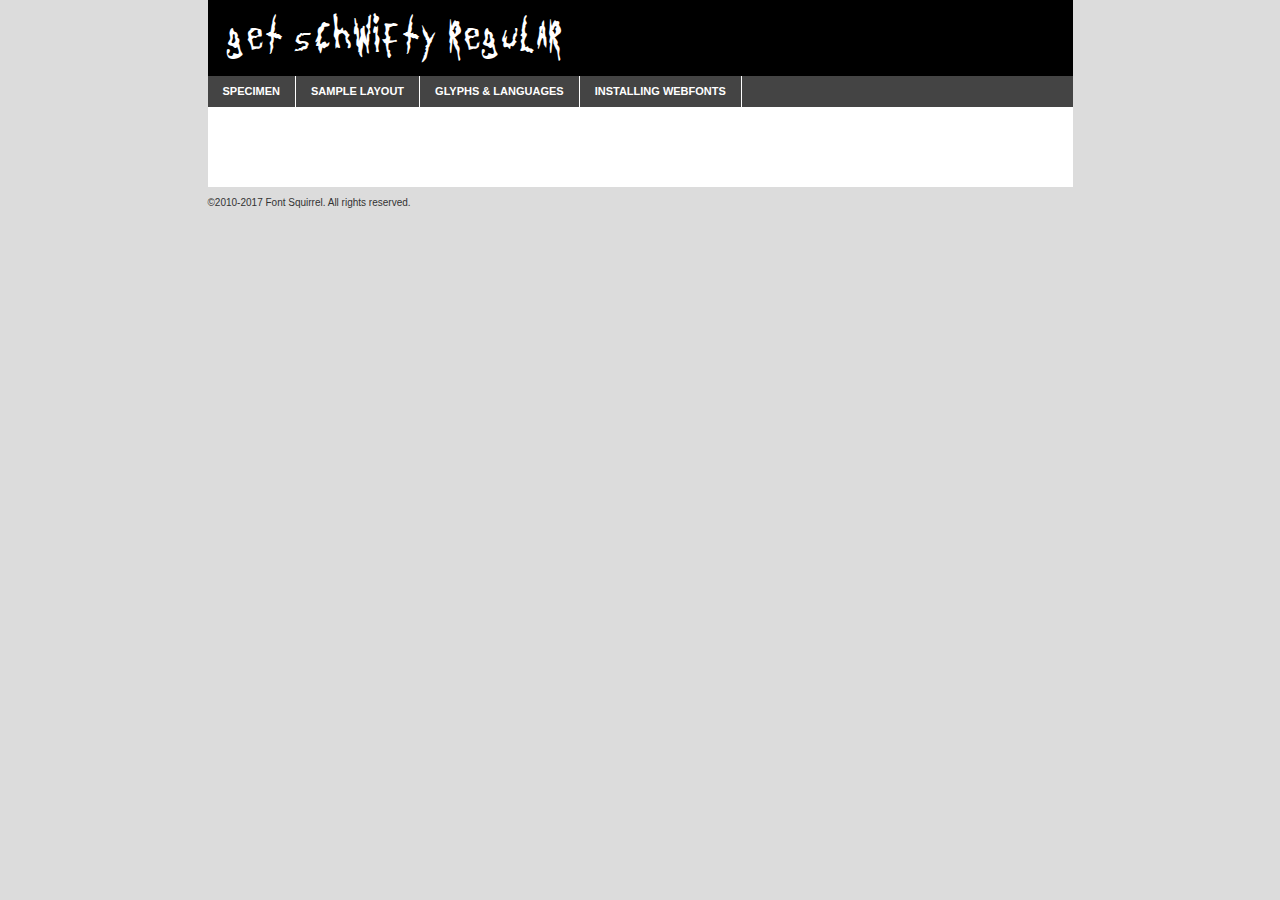
<file: static/fonts/get_schwifty-demo.html>
<!DOCTYPE html PUBLIC "-//W3C//DTD XHTML 1.0 Transitional//EN"
	"http://www.w3.org/TR/xhtml1/DTD/xhtml1-transitional.dtd">

<html xmlns="http://www.w3.org/1999/xhtml" xml:lang="en" lang="en">
<head>
	<meta http-equiv="Content-Type" content="text/html; charset=utf-8" />
	<script src="http://ajax.googleapis.com/ajax/libs/jquery/1.7.2/jquery.min.js" type="text/javascript" charset="utf-8"></script>
	<script type="text/javascript">
	(function($){$.fn.easyTabs=function(option){var param=jQuery.extend({fadeSpeed:"fast",defaultContent:1,activeClass:'active'},option);$(this).each(function(){var thisId="#"+this.id;if(param.defaultContent==''){param.defaultContent=1;}
	if(typeof param.defaultContent=="number")
	{var defaultTab=$(thisId+" .tabs li:eq("+(param.defaultContent-1)+") a").attr('href').substr(1);}else{var defaultTab=param.defaultContent;}
	$(thisId+" .tabs li a").each(function(){var tabToHide=$(this).attr('href').substr(1);$("#"+tabToHide).addClass('easytabs-tab-content');});hideAll();changeContent(defaultTab);function hideAll(){$(thisId+" .easytabs-tab-content").hide();}
	function changeContent(tabId){hideAll();$(thisId+" .tabs li").removeClass(param.activeClass);$(thisId+" .tabs li a[href=#"+tabId+"]").closest('li').addClass(param.activeClass);if(param.fadeSpeed!="none")
	{$(thisId+" #"+tabId).fadeIn(param.fadeSpeed);}else{$(thisId+" #"+tabId).show();}}
	$(thisId+" .tabs li").click(function(){var tabId=$(this).find('a').attr('href').substr(1);changeContent(tabId);return false;});});}})(jQuery);
	</script>
	<link rel="stylesheet" href="specimen_files/specimen_stylesheet.css" type="text/css" charset="utf-8" />
	<link rel="stylesheet" href="stylesheet.css" type="text/css" charset="utf-8" />

	<style type="text/css">
					body{
				font-family: 'get_schwiftyregular';
							}
		</style>

	<title>Get Schwifty Regular Specimen</title>
	
	
	<script type="text/javascript" charset="utf-8">
		$(document).ready(function() {
			$('#container').easyTabs({defaultContent:1});
		});
	</script>
</head>

<body>
<div id="container">
	<div id="header">
		Get Schwifty Regular	</div>
	<ul class="tabs">
		<li><a href="#specimen">Specimen</a></li>
		<li><a href="#layout">Sample Layout</a></li>
				<li><a href="#glyphs">Glyphs &amp; Languages</a></li>
		<li><a href="#installing">Installing Webfonts</a></li>
		
	</ul>
	
	<div id="main_content">

		
			<div id="specimen">
		
				<div class="section">
					<div class="grid12 firstcol">
						<div class="huge">AaBb</div>
					</div>
				</div>
		
				<div class="section">
					<div class="glyph_range">A&#x200B;B&#x200b;C&#x200b;D&#x200b;E&#x200b;F&#x200b;G&#x200b;H&#x200b;I&#x200b;J&#x200b;K&#x200b;L&#x200b;M&#x200b;N&#x200b;O&#x200b;P&#x200b;Q&#x200b;R&#x200b;S&#x200b;T&#x200b;U&#x200b;V&#x200b;W&#x200b;X&#x200b;Y&#x200b;Z&#x200b;a&#x200b;b&#x200b;c&#x200b;d&#x200b;e&#x200b;f&#x200b;g&#x200b;h&#x200b;i&#x200b;j&#x200b;k&#x200b;l&#x200b;m&#x200b;n&#x200b;o&#x200b;p&#x200b;q&#x200b;r&#x200b;s&#x200b;t&#x200b;u&#x200b;v&#x200b;w&#x200b;x&#x200b;y&#x200b;z&#x200b;1&#x200b;2&#x200b;3&#x200b;4&#x200b;5&#x200b;6&#x200b;7&#x200b;8&#x200b;9&#x200b;0&#x200b;&amp;&#x200b;.&#x200b;,&#x200b;?&#x200b;!&#x200b;&#64;&#x200b;(&#x200b;)&#x200b;#&#x200b;$&#x200b;%&#x200b;*&#x200b;+&#x200b;-&#x200b;=&#x200b;:&#x200b;;</div>
				</div>
				<div class="section">
					<div class="grid12 firstcol">
						<table class="sample_table">
							<tr><td>10</td><td class="size10">abcdefghijklmnopqrstuvwxyzABCDEFGHIJKLMNOPQRSTUVWXYZ0123456789abcdefghijklmnopqrstuvwxyzABCDEFGHIJKLMNOPQRSTUVWXYZ0123456789abcdefghijklmnopqrstuvwxyzABCDEFGHIJKLMNOPQRSTUVWXYZ</td></tr>
							<tr><td>11</td><td class="size11">abcdefghijklmnopqrstuvwxyzABCDEFGHIJKLMNOPQRSTUVWXYZ0123456789abcdefghijklmnopqrstuvwxyzABCDEFGHIJKLMNOPQRSTUVWXYZ0123456789abcdefghijklmnopqrstuvwxyzABCDEFGHIJKLMNOPQRSTUVWXYZ</td></tr>
							<tr><td>12</td><td class="size12">abcdefghijklmnopqrstuvwxyzABCDEFGHIJKLMNOPQRSTUVWXYZ0123456789abcdefghijklmnopqrstuvwxyzABCDEFGHIJKLMNOPQRSTUVWXYZ0123456789abcdefghijklmnopqrstuvwxyzABCDEFGHIJKLMNOPQRSTUVWXYZ</td></tr>
							<tr><td>13</td><td class="size13">abcdefghijklmnopqrstuvwxyzABCDEFGHIJKLMNOPQRSTUVWXYZ0123456789abcdefghijklmnopqrstuvwxyzABCDEFGHIJKLMNOPQRSTUVWXYZ0123456789abcdefghijklmnopqrstuvwxyzABCDEFGHIJKLMNOPQRSTUVWXYZ</td></tr>
							<tr><td>14</td><td class="size14">abcdefghijklmnopqrstuvwxyzABCDEFGHIJKLMNOPQRSTUVWXYZ0123456789abcdefghijklmnopqrstuvwxyzABCDEFGHIJKLMNOPQRSTUVWXYZ0123456789abcdefghijklmnopqrstuvwxyzABCDEFGHIJKLMNOPQRSTUVWXYZ</td></tr>
							<tr><td>16</td><td class="size16">abcdefghijklmnopqrstuvwxyzABCDEFGHIJKLMNOPQRSTUVWXYZ0123456789abcdefghijklmnopqrstuvwxyzABCDEFGHIJKLMNOPQRSTUVWXYZ</td></tr>
							<tr><td>18</td><td class="size18">abcdefghijklmnopqrstuvwxyzABCDEFGHIJKLMNOPQRSTUVWXYZ0123456789abcdefghijklmnopqrstuvwxyzABCDEFGHIJKLMNOPQRSTUVWXYZ</td></tr>
							<tr><td>20</td><td class="size20">abcdefghijklmnopqrstuvwxyzABCDEFGHIJKLMNOPQRSTUVWXYZ0123456789abcdefghijklmnopqrstuvwxyzABCDEFGHIJKLMNOPQRSTUVWXYZ</td></tr>
							<tr><td>24</td><td class="size24">abcdefghijklmnopqrstuvwxyzABCDEFGHIJKLMNOPQRSTUVWXYZ0123456789abcdefghijklmnopqrstuvwxyzABCDEFGHIJKLMNOPQRSTUVWXYZ</td></tr>
							<tr><td>30</td><td class="size30">abcdefghijklmnopqrstuvwxyzABCDEFGHIJKLMNOPQRSTUVWXYZ0123456789abcdefghijklmnopqrstuvwxyzABCDEFGHIJKLMNOPQRSTUVWXYZ</td></tr>
							<tr><td>36</td><td class="size36">abcdefghijklmnopqrstuvwxyzABCDEFGHIJKLMNOPQRSTUVWXYZ0123456789abcdefghijklmnopqrstuvwxyzABCDEFGHIJKLMNOPQRSTUVWXYZ</td></tr>
							<tr><td>48</td><td class="size48">abcdefghijklmnopqrstuvwxyzABCDEFGHIJKLMNOPQRSTUVWXYZ0123456789abcdefghijklmnopqrstuvwxyzABCDEFGHIJKLMNOPQRSTUVWXYZ</td></tr>
							<tr><td>60</td><td class="size60">abcdefghijklmnopqrstuvwxyzABCDEFGHIJKLMNOPQRSTUVWXYZ0123456789abcdefghijklmnopqrstuvwxyzABCDEFGHIJKLMNOPQRSTUVWXYZ</td></tr>
							<tr><td>72</td><td class="size72">abcdefghijklmnopqrstuvwxyzABCDEFGHIJKLMNOPQRSTUVWXYZ0123456789abcdefghijklmnopqrstuvwxyzABCDEFGHIJKLMNOPQRSTUVWXYZ</td></tr>
							<tr><td>90</td><td class="size90">abcdefghijklmnopqrstuvwxyzABCDEFGHIJKLMNOPQRSTUVWXYZ0123456789abcdefghijklmnopqrstuvwxyzABCDEFGHIJKLMNOPQRSTUVWXYZ</td></tr>
						</table>
				
					</div>
			
				</div>
		
		
		
								<div class="section" id="bodycomparison">


										<div id="xheight">
				<div class="fontbody">&#x25FC;&#x25FC;&#x25FC;&#x25FC;&#x25FC;&#x25FC;&#x25FC;&#x25FC;&#x25FC;&#x25FC;&#x25FC;&#x25FC;&#x25FC;&#x25FC;&#x25FC;&#x25FC;&#x25FC;&#x25FC;&#x25FC;&#x25FC;&#x25FC;&#x25FC;&#x25FC;&#x25FC;&#x25FC;&#x25FC;&#x25FC;&#x25FC;&#x25FC;&#x25FC;&#x25FC;&#x25FC;&#x25FC;&#x25FC;&#x25FC;&#x25FC;&#x25FC;&#x25FC;&#x25FC;&#x25FC;&#x25FC;&#x25FC;&#x25FC;&#x25FC;&#x25FC;&#x25FC;&#x25FC;&#x25FC;&#x25FC;&#x25FC;&#x25FC;&#x25FC;&#x25FC;&#x25FC;&#x25FC;&#x25FC;&#x25FC;&#x25FC;&#x25FC;&#x25FC;&#x25FC;&#x25FC;&#x25FC;&#x25FC;&#x25FC;&#x25FC;&#x25FC;&#x25FC;&#x25FC;&#x25FC;&#x25FC;&#x25FC;&#x25FC;&#x25FC;&#x25FC;&#x25FC;&#x25FC;&#x25FC;&#x25FC;&#x25FC;&#x25FC;&#x25FC;&#x25FC;&#x25FC;&#x25FC;&#x25FC;&#x25FC;&#x25FC;&#x25FC;&#x25FC;&#x25FC;&#x25FC;&#x25FC;&#x25FC;&#x25FC;&#x25FC;&#x25FC;&#x25FC;&#x25FC;body</div><div class="arialbody">body</div><div class="verdanabody">body</div><div class="georgiabody">body</div></div>
										<div class="fontbody" style="z-index:1">
											body<span>Get Schwifty Regular</span>
										</div>
										<div class="arialbody" style="z-index:1">
											body<span>Arial</span>
										</div>
										<div class="verdanabody" style="z-index:1">
											body<span>Verdana</span>
										</div>
										<div class="georgiabody" style="z-index:1">
											body<span>Georgia</span>
										</div>



								</div>
		
		
				<div class="section psample psample_row1" id="">
					
					<div class="grid2 firstcol">
						<p class="size10"><span>10.</span>Aenean lacinia bibendum nulla sed consectetur. Fusce dapibus, tellus ac cursus commodo, tortor mauris condimentum nibh, ut fermentum massa justo sit amet risus. Nullam id dolor id nibh ultricies vehicula ut id elit. Cum sociis natoque penatibus et magnis dis parturient montes, nascetur ridiculus mus. Nulla vitae elit libero, a pharetra augue.</p>
			
					</div>
					<div class="grid3">
						<p class="size11"><span>11.</span>Aenean lacinia bibendum nulla sed consectetur. Fusce dapibus, tellus ac cursus commodo, tortor mauris condimentum nibh, ut fermentum massa justo sit amet risus. Nullam id dolor id nibh ultricies vehicula ut id elit. Cum sociis natoque penatibus et magnis dis parturient montes, nascetur ridiculus mus. Nulla vitae elit libero, a pharetra augue.</p>
			
					</div>
					<div class="grid3">
						<p class="size12"><span>12.</span>Aenean lacinia bibendum nulla sed consectetur. Fusce dapibus, tellus ac cursus commodo, tortor mauris condimentum nibh, ut fermentum massa justo sit amet risus. Nullam id dolor id nibh ultricies vehicula ut id elit. Cum sociis natoque penatibus et magnis dis parturient montes, nascetur ridiculus mus. Nulla vitae elit libero, a pharetra augue.</p>
			
					</div>
					<div class="grid4">
						<p class="size13"><span>13.</span>Aenean lacinia bibendum nulla sed consectetur. Fusce dapibus, tellus ac cursus commodo, tortor mauris condimentum nibh, ut fermentum massa justo sit amet risus. Nullam id dolor id nibh ultricies vehicula ut id elit. Cum sociis natoque penatibus et magnis dis parturient montes, nascetur ridiculus mus. Nulla vitae elit libero, a pharetra augue.</p>
			
					</div>
					<div class="white_blend"></div>
					
				</div>
				<div class="section psample psample_row2" id="">
					<div class="grid3 firstcol">
						<p class="size14"><span>14.</span>Aenean lacinia bibendum nulla sed consectetur. Fusce dapibus, tellus ac cursus commodo, tortor mauris condimentum nibh, ut fermentum massa justo sit amet risus. Nullam id dolor id nibh ultricies vehicula ut id elit. Cum sociis natoque penatibus et magnis dis parturient montes, nascetur ridiculus mus. Nulla vitae elit libero, a pharetra augue.</p>
			
					</div>
					<div class="grid4">
						<p class="size16"><span>16.</span>Aenean lacinia bibendum nulla sed consectetur. Fusce dapibus, tellus ac cursus commodo, tortor mauris condimentum nibh, ut fermentum massa justo sit amet risus. Nullam id dolor id nibh ultricies vehicula ut id elit. Cum sociis natoque penatibus et magnis dis parturient montes, nascetur ridiculus mus. Nulla vitae elit libero, a pharetra augue.</p>
			
					</div>
					<div class="grid5">
						<p class="size18"><span>18.</span>Aenean lacinia bibendum nulla sed consectetur. Fusce dapibus, tellus ac cursus commodo, tortor mauris condimentum nibh, ut fermentum massa justo sit amet risus. Nullam id dolor id nibh ultricies vehicula ut id elit. Cum sociis natoque penatibus et magnis dis parturient montes, nascetur ridiculus mus. Nulla vitae elit libero, a pharetra augue.</p>
			
					</div>

					<div class="white_blend"></div>

				</div>
				
				<div class="section psample psample_row3" id="">
					<div class="grid5 firstcol">
						<p class="size20"><span>20.</span>Aenean lacinia bibendum nulla sed consectetur. Fusce dapibus, tellus ac cursus commodo, tortor mauris condimentum nibh, ut fermentum massa justo sit amet risus. Nullam id dolor id nibh ultricies vehicula ut id elit. Cum sociis natoque penatibus et magnis dis parturient montes, nascetur ridiculus mus. Nulla vitae elit libero, a pharetra augue.</p>
					</div>
					<div class="grid7">
						<p class="size24"><span>24.</span>Aenean lacinia bibendum nulla sed consectetur. Fusce dapibus, tellus ac cursus commodo, tortor mauris condimentum nibh, ut fermentum massa justo sit amet risus. Nullam id dolor id nibh ultricies vehicula ut id elit. Cum sociis natoque penatibus et magnis dis parturient montes, nascetur ridiculus mus. Nulla vitae elit libero, a pharetra augue.</p>
					</div>
					
					<div class="white_blend"></div>
					
				</div>
				
				<div class="section psample psample_row4" id="">
					<div class="grid12 firstcol">
						<p class="size30"><span>30.</span>Aenean lacinia bibendum nulla sed consectetur. Fusce dapibus, tellus ac cursus commodo, tortor mauris condimentum nibh, ut fermentum massa justo sit amet risus. Nullam id dolor id nibh ultricies vehicula ut id elit. Cum sociis natoque penatibus et magnis dis parturient montes, nascetur ridiculus mus. Nulla vitae elit libero, a pharetra augue.</p>
					</div>
					<div class="white_blend"></div>
					
				</div>
				
				
				
				<div class="section psample psample_row1 fullreverse">
					<div class="grid2 firstcol">
						<p class="size10"><span>10.</span>Aenean lacinia bibendum nulla sed consectetur. Fusce dapibus, tellus ac cursus commodo, tortor mauris condimentum nibh, ut fermentum massa justo sit amet risus. Nullam id dolor id nibh ultricies vehicula ut id elit. Cum sociis natoque penatibus et magnis dis parturient montes, nascetur ridiculus mus. Nulla vitae elit libero, a pharetra augue.</p>
			
					</div>
					<div class="grid3">
						<p class="size11"><span>11.</span>Aenean lacinia bibendum nulla sed consectetur. Fusce dapibus, tellus ac cursus commodo, tortor mauris condimentum nibh, ut fermentum massa justo sit amet risus. Nullam id dolor id nibh ultricies vehicula ut id elit. Cum sociis natoque penatibus et magnis dis parturient montes, nascetur ridiculus mus. Nulla vitae elit libero, a pharetra augue.</p>
			
					</div>
					<div class="grid3">
						<p class="size12"><span>12.</span>Aenean lacinia bibendum nulla sed consectetur. Fusce dapibus, tellus ac cursus commodo, tortor mauris condimentum nibh, ut fermentum massa justo sit amet risus. Nullam id dolor id nibh ultricies vehicula ut id elit. Cum sociis natoque penatibus et magnis dis parturient montes, nascetur ridiculus mus. Nulla vitae elit libero, a pharetra augue.</p>
			
					</div>
					<div class="grid4">
						<p class="size13"><span>13.</span>Aenean lacinia bibendum nulla sed consectetur. Fusce dapibus, tellus ac cursus commodo, tortor mauris condimentum nibh, ut fermentum massa justo sit amet risus. Nullam id dolor id nibh ultricies vehicula ut id elit. Cum sociis natoque penatibus et magnis dis parturient montes, nascetur ridiculus mus. Nulla vitae elit libero, a pharetra augue.</p>
			
					</div>
					<div class="black_blend"></div>
					
				</div>
				
				<div class="section psample psample_row2 fullreverse">
					<div class="grid3 firstcol">
						<p class="size14"><span>14.</span>Aenean lacinia bibendum nulla sed consectetur. Fusce dapibus, tellus ac cursus commodo, tortor mauris condimentum nibh, ut fermentum massa justo sit amet risus. Nullam id dolor id nibh ultricies vehicula ut id elit. Cum sociis natoque penatibus et magnis dis parturient montes, nascetur ridiculus mus. Nulla vitae elit libero, a pharetra augue.</p>
			
					</div>
					<div class="grid4">
						<p class="size16"><span>16.</span>Aenean lacinia bibendum nulla sed consectetur. Fusce dapibus, tellus ac cursus commodo, tortor mauris condimentum nibh, ut fermentum massa justo sit amet risus. Nullam id dolor id nibh ultricies vehicula ut id elit. Cum sociis natoque penatibus et magnis dis parturient montes, nascetur ridiculus mus. Nulla vitae elit libero, a pharetra augue.</p>
			
					</div>
					<div class="grid5">
						<p class="size18"><span>18.</span>Aenean lacinia bibendum nulla sed consectetur. Fusce dapibus, tellus ac cursus commodo, tortor mauris condimentum nibh, ut fermentum massa justo sit amet risus. Nullam id dolor id nibh ultricies vehicula ut id elit. Cum sociis natoque penatibus et magnis dis parturient montes, nascetur ridiculus mus. Nulla vitae elit libero, a pharetra augue.</p>
			
					</div>
					<div class="black_blend"></div>

				</div>
				
				<div class="section psample fullreverse psample_row3" id="">
					<div class="grid5 firstcol">
						<p class="size20"><span>20.</span>Aenean lacinia bibendum nulla sed consectetur. Fusce dapibus, tellus ac cursus commodo, tortor mauris condimentum nibh, ut fermentum massa justo sit amet risus. Nullam id dolor id nibh ultricies vehicula ut id elit. Cum sociis natoque penatibus et magnis dis parturient montes, nascetur ridiculus mus. Nulla vitae elit libero, a pharetra augue.</p>
					</div>
					<div class="grid7">
						<p class="size24"><span>24.</span>Aenean lacinia bibendum nulla sed consectetur. Fusce dapibus, tellus ac cursus commodo, tortor mauris condimentum nibh, ut fermentum massa justo sit amet risus. Nullam id dolor id nibh ultricies vehicula ut id elit. Cum sociis natoque penatibus et magnis dis parturient montes, nascetur ridiculus mus. Nulla vitae elit libero, a pharetra augue.</p>
					</div>
					
					<div class="black_blend"></div>
					
				</div>
				
				<div class="section psample fullreverse psample_row4" id="" style="border-bottom: 20px #000 solid;">
					<div class="grid12 firstcol">
						<p class="size30"><span>30.</span>Aenean lacinia bibendum nulla sed consectetur. Fusce dapibus, tellus ac cursus commodo, tortor mauris condimentum nibh, ut fermentum massa justo sit amet risus. Nullam id dolor id nibh ultricies vehicula ut id elit. Cum sociis natoque penatibus et magnis dis parturient montes, nascetur ridiculus mus. Nulla vitae elit libero, a pharetra augue.</p>
					</div>
					<div class="black_blend"></div>
					
				</div>
				
				
				
				
			</div>
			
			<div id="layout">
				
				<div class="section">
					
					<div class="grid12 firstcol">
						<h1>Lorem Ipsum Dolor</h1>
						<h2>Etiam porta sem malesuada magna mollis euismod</h2>
						
						<p class="byline">By <a href="#link">Aenean Lacinia</a></p>
					</div>
				</div>
				<div class="section">
					<div class="grid8 firstcol">
						<p class="large">Donec sed odio dui. Morbi leo risus, porta ac consectetur ac, vestibulum at eros. Fusce dapibus, tellus ac cursus commodo, tortor mauris condimentum nibh, ut fermentum massa justo sit amet risus. </p>

						
						<h3>Pellentesque ornare sem</h3>

						<p>Maecenas sed diam eget risus varius blandit sit amet non magna. Maecenas faucibus mollis interdum. Donec ullamcorper nulla non metus auctor fringilla. Nullam id dolor id nibh ultricies vehicula ut id elit. Nullam id dolor id nibh ultricies vehicula ut id elit. </p>

						<p>Aenean eu leo quam. Pellentesque ornare sem lacinia quam venenatis vestibulum. Lorem ipsum dolor sit amet, consectetur adipiscing elit. Cum sociis natoque penatibus et magnis dis parturient montes, nascetur ridiculus mus. </p>

						<p>Nulla vitae elit libero, a pharetra augue. Praesent commodo cursus magna, vel scelerisque nisl consectetur et. Aenean lacinia bibendum nulla sed consectetur. </p>

						<p>Nullam quis risus eget urna mollis ornare vel eu leo. Nullam quis risus eget urna mollis ornare vel eu leo. Maecenas sed diam eget risus varius blandit sit amet non magna. Donec ullamcorper nulla non metus auctor fringilla. </p>

						<h3>Cras mattis consectetur</h3>

						<p>Aenean eu leo quam. Pellentesque ornare sem lacinia quam venenatis vestibulum. Aenean lacinia bibendum nulla sed consectetur. Integer posuere erat a ante venenatis dapibus posuere velit aliquet. Cras mattis consectetur purus sit amet fermentum. </p>

						<p>Nullam id dolor id nibh ultricies vehicula ut id elit. Nullam quis risus eget urna mollis ornare vel eu leo. Cras mattis consectetur purus sit amet fermentum.</p>
					</div>
					
					<div class="grid4 sidebar">
						
						<div class="box reverse">
							<p class="last">Nullam quis risus eget urna mollis ornare vel eu leo. Donec ullamcorper nulla non metus auctor fringilla. Cras mattis consectetur purus sit amet fermentum. Sed posuere consectetur est at lobortis. Lorem ipsum dolor sit amet, consectetur adipiscing elit. </p>
						</div>
						
						<p class="caption">Maecenas sed diam eget risus varius.</p>

						<p>Vestibulum id ligula porta felis euismod semper. Integer posuere erat a ante venenatis dapibus posuere velit aliquet. Vestibulum id ligula porta felis euismod semper. Sed posuere consectetur est at lobortis. Maecenas sed diam eget risus varius blandit sit amet non magna. Fusce dapibus, tellus ac cursus commodo, tortor mauris condimentum nibh, ut fermentum massa justo sit amet risus. </p>

					

						<p>Duis mollis, est non commodo luctus, nisi erat porttitor ligula, eget lacinia odio sem nec elit. Aenean lacinia bibendum nulla sed consectetur. Vivamus sagittis lacus vel augue laoreet rutrum faucibus dolor auctor. Aenean lacinia bibendum nulla sed consectetur. Nullam quis risus eget urna mollis ornare vel eu leo. </p>

						<p>Praesent commodo cursus magna, vel scelerisque nisl consectetur et. Donec ullamcorper nulla non metus auctor fringilla. Maecenas faucibus mollis interdum. Fusce dapibus, tellus ac cursus commodo, tortor mauris condimentum nibh, ut fermentum massa justo sit amet risus. </p>

					</div>
				</div>
				
			</div>


			



		<div id="glyphs">
			<div class="section">
				<div class="grid12 firstcol">
			
				<h1>Language Support</h1>
				<p>The subset of Get Schwifty Regular in this kit supports the following languages:<br />
			
					English, Arrernte, Bislama, Cebuano, Fijian, Gilbertese, Hmong, Ibanag, Iloko_ilokano, Interglossa_glosa, Interlingua, Lojban, Norfolk_pitcairnese, Oromo, Rotokas, Seychelles_creole, Shona, Somali, Southern_ndebele, Swahili, Swati_swazi, Tok_pisin, Warlpiri, Xhosa, Zulu, Latinbasic, Demo				</p>
				<h1>Glyph Chart</h1>
				<p>The subset of Get Schwifty Regular in this kit includes all the glyphs listed below. Unicode entities are included above each glyph to help you insert individual characters into your layout.</p>
				<div id="glyph_chart">
			
																														 <div><p>&amp;#13;</p>&#13;</div>
																				 <div><p>&amp;#32;</p>&#32;</div>
																				 <div><p>&amp;#48;</p>&#48;</div>
																				 <div><p>&amp;#49;</p>&#49;</div>
																				 <div><p>&amp;#50;</p>&#50;</div>
																				 <div><p>&amp;#51;</p>&#51;</div>
																				 <div><p>&amp;#52;</p>&#52;</div>
																				 <div><p>&amp;#53;</p>&#53;</div>
																				 <div><p>&amp;#54;</p>&#54;</div>
																				 <div><p>&amp;#55;</p>&#55;</div>
																				 <div><p>&amp;#56;</p>&#56;</div>
																				 <div><p>&amp;#57;</p>&#57;</div>
																				 <div><p>&amp;#65;</p>&#65;</div>
																				 <div><p>&amp;#66;</p>&#66;</div>
																				 <div><p>&amp;#67;</p>&#67;</div>
																				 <div><p>&amp;#68;</p>&#68;</div>
																				 <div><p>&amp;#69;</p>&#69;</div>
																				 <div><p>&amp;#70;</p>&#70;</div>
																				 <div><p>&amp;#71;</p>&#71;</div>
																				 <div><p>&amp;#72;</p>&#72;</div>
																				 <div><p>&amp;#73;</p>&#73;</div>
																				 <div><p>&amp;#74;</p>&#74;</div>
																				 <div><p>&amp;#75;</p>&#75;</div>
																				 <div><p>&amp;#76;</p>&#76;</div>
																				 <div><p>&amp;#77;</p>&#77;</div>
																				 <div><p>&amp;#78;</p>&#78;</div>
																				 <div><p>&amp;#79;</p>&#79;</div>
																				 <div><p>&amp;#80;</p>&#80;</div>
																				 <div><p>&amp;#81;</p>&#81;</div>
																				 <div><p>&amp;#82;</p>&#82;</div>
																				 <div><p>&amp;#83;</p>&#83;</div>
																				 <div><p>&amp;#84;</p>&#84;</div>
																				 <div><p>&amp;#85;</p>&#85;</div>
																				 <div><p>&amp;#86;</p>&#86;</div>
																				 <div><p>&amp;#87;</p>&#87;</div>
																				 <div><p>&amp;#88;</p>&#88;</div>
																				 <div><p>&amp;#89;</p>&#89;</div>
																				 <div><p>&amp;#90;</p>&#90;</div>
																				 <div><p>&amp;#97;</p>&#97;</div>
																				 <div><p>&amp;#98;</p>&#98;</div>
																				 <div><p>&amp;#99;</p>&#99;</div>
																				 <div><p>&amp;#100;</p>&#100;</div>
																				 <div><p>&amp;#101;</p>&#101;</div>
																				 <div><p>&amp;#102;</p>&#102;</div>
																				 <div><p>&amp;#103;</p>&#103;</div>
																				 <div><p>&amp;#104;</p>&#104;</div>
																				 <div><p>&amp;#105;</p>&#105;</div>
																				 <div><p>&amp;#106;</p>&#106;</div>
																				 <div><p>&amp;#107;</p>&#107;</div>
																				 <div><p>&amp;#108;</p>&#108;</div>
																				 <div><p>&amp;#109;</p>&#109;</div>
																				 <div><p>&amp;#110;</p>&#110;</div>
																				 <div><p>&amp;#111;</p>&#111;</div>
																				 <div><p>&amp;#112;</p>&#112;</div>
																				 <div><p>&amp;#113;</p>&#113;</div>
																				 <div><p>&amp;#114;</p>&#114;</div>
																				 <div><p>&amp;#115;</p>&#115;</div>
																				 <div><p>&amp;#116;</p>&#116;</div>
																				 <div><p>&amp;#117;</p>&#117;</div>
																				 <div><p>&amp;#118;</p>&#118;</div>
																				 <div><p>&amp;#119;</p>&#119;</div>
																				 <div><p>&amp;#120;</p>&#120;</div>
																				 <div><p>&amp;#121;</p>&#121;</div>
																				 <div><p>&amp;#122;</p>&#122;</div>
																				 <div><p>&amp;#160;</p>&#160;</div>
																				 <div><p>&amp;#8192;</p>&#8192;</div>
																				 <div><p>&amp;#8193;</p>&#8193;</div>
																				 <div><p>&amp;#8194;</p>&#8194;</div>
																				 <div><p>&amp;#8195;</p>&#8195;</div>
																				 <div><p>&amp;#8196;</p>&#8196;</div>
																				 <div><p>&amp;#8197;</p>&#8197;</div>
																				 <div><p>&amp;#8198;</p>&#8198;</div>
																				 <div><p>&amp;#8199;</p>&#8199;</div>
																				 <div><p>&amp;#8200;</p>&#8200;</div>
																				 <div><p>&amp;#8201;</p>&#8201;</div>
																				 <div><p>&amp;#8202;</p>&#8202;</div>
																				 <div><p>&amp;#8239;</p>&#8239;</div>
																				 <div><p>&amp;#8287;</p>&#8287;</div>
																				 <div><p>&amp;#9724;</p>&#9724;</div>
																																						</div>	
				</div>
		
		
			</div>
		</div>
		
		
		<div id="specs">
			
		</div>
	
		<div id="installing">
			<div class="section">
				<div class="grid7 firstcol">
					<h1>Installing Webfonts</h1>
					
					<p>Webfonts are supported by all major browser platforms but not all in the same way. There are currently four different font formats that must be included in order to target all browsers. This includes TTF, WOFF, EOT and SVG.</p>
					
					<h2>1. Upload your webfonts</h2>
					<p>You must upload your webfont kit to your website. They should be in or near the same directory as your CSS files.</p>
					
					<h2>2. Include the webfont stylesheet</h2>
					<p>A special CSS @font-face declaration helps the various browsers select the appropriate font it needs without causing you a bunch of headaches. Learn more about this syntax by reading the <a href="https://www.fontspring.com/blog/further-hardening-of-the-bulletproof-syntax">Fontspring blog post</a> about it. The code for it is as follows:</p>


<code>
@font-face{ 
	font-family: 'MyWebFont';
	src: url('WebFont.eot');
	src: url('WebFont.eot?#iefix') format('embedded-opentype'),
	     url('WebFont.woff') format('woff'),
	     url('WebFont.ttf') format('truetype'),
	     url('WebFont.svg#webfont') format('svg');
}
</code>

	<p>We've already gone ahead and generated the code for you. All you have to do is link to the stylesheet in your HTML, like this:</p>
	<code>&lt;link rel=&quot;stylesheet&quot; href=&quot;stylesheet.css&quot; type=&quot;text/css&quot; charset=&quot;utf-8&quot; /&gt;</code>

					<h2>3. Modify your own stylesheet</h2>
					<p>To take advantage of your new fonts, you must tell your stylesheet to use them. Look at the original @font-face declaration above and find the property called "font-family." The name linked there will be what you use to reference the font. Prepend that webfont name to the font stack in the "font-family" property, inside the selector you want to change. For example:</p>
<code>p { font-family: 'WebFont', Arial, sans-serif; }</code>

<h2>4. Test</h2>
<p>Getting webfonts to work cross-browser <em>can</em> be tricky. Use the information in the sidebar to help you if you find that fonts aren't loading in a particular browser.</p>
				</div>
				
				<div class="grid5 sidebar">
					<div class="box">
						<h2>Troubleshooting<br />Font-Face Problems</h2>
						<p>Having trouble getting your webfonts to load in your new website? Here are some tips to sort out what might be the problem.</p>

						<h3>Fonts not showing in any browser</h3>

						<p>This sounds like you need to work on the plumbing. You either did not upload the fonts to the correct directory, or you did not link the fonts properly in the CSS. If you've confirmed that all this is correct and you still have a problem, take a look at your .htaccess file and see if requests are getting intercepted.</p>

						<h3>Fonts not loading in iPhone or iPad</h3>

						<p>The most common problem here is that you are serving the fonts from an IIS server. IIS refuses to serve files that have unknown MIME types. If that is the case, you must set the MIME type for SVG to "image/svg+xml" in the server settings. Follow these instructions from Microsoft if you need help.</p>

						<h3>Fonts not loading in Firefox</h3>

						<p>The primary reason for this failure? You are still using a version Firefox older than 3.5. So upgrade already! If that isn't it, then you are very likely serving fonts from a different domain. Firefox requires that all font assets be served from the same domain. Lastly it is possible that you need to add WOFF to your list of MIME types (if you are serving via IIS.)</p>

						<h3>Fonts not loading in IE</h3>

						<p>Are you looking at Internet Explorer on an actual Windows machine or are you cheating by using a service like Adobe BrowserLab? Many of these screenshot services do not render @font-face for IE. Best to test it on a real machine.</p>

						<h3>Fonts not loading in IE9</h3>

						<p>IE9, like Firefox, requires that fonts be served from the same domain as the website. Make sure that is the case.</p>
					</div>
				</div>
			</div>
			
		</div>
	
	</div>
	<div id="footer">
		<p>&copy;2010-2017 Font Squirrel. All rights reserved.</p>
	</div>
</div>
</body>
</html>
</file>
<file: static/fonts/stylesheet.css>
/*! Generated by Font Squirrel (https://www.fontsquirrel.com) on April 3, 2020 */



@font-face {
    font-family: 'get_schwiftyregular';
    src: url('get_schwifty-webfont.woff2') format('woff2'),
         url('get_schwifty-webfont.woff') format('woff');
    font-weight: normal;
    font-style: normal;

}
</file>
<file: static/fonts/specimen_files/specimen_stylesheet.css>
@import url('grid_12-825-55-15.css');

/*  
	CSS Reset by Eric Meyer - Released under Public Domain
    http://meyerweb.com/eric/tools/css/reset/
*/
html, body, div, span, applet, object, iframe,
h1, h2, h3, h4, h5, h6, p, blockquote, pre,
a, abbr, acronym, address, big, cite, code,
del, dfn, em, font, img, ins, kbd, q, s, samp,
small, strike, strong, sub, sup, tt, var,
b, u, i, center, dl, dt, dd, ol, ul, li,
fieldset, form, label, legend, table, 
caption, tbody, tfoot, thead, tr, th, td 
                  {margin: 0;padding: 0;border: 0;outline: 0;
                  font-size: 100%;vertical-align: baseline;
                  background: transparent;}
body              {line-height: 1;}
ol, ul            {list-style: none;}
blockquote, q     {quotes: none;}
blockquote:before, blockquote:after,
q:before, q:after {content: '';	content: none;}
:focus            {outline: 0;}
ins               {text-decoration: none;}
del               {text-decoration: line-through;}
table             {border-collapse: collapse;border-spacing: 0;}




body {
	color: #000;
	background-color: #dcdcdc;
}

a {
	text-decoration: none;
	color: #1883ba;
}

h1{
	font-size: 32px;
	font-weight: normal;
	font-style: normal;
	margin-bottom: 18px;
}

h2{
	font-size: 18px;
}

#container {
	width: 865px;
	margin: 0px auto;
}


#header {
	padding: 20px;
	font-size: 36px;
	background-color: #000;
	color: #fff;
}

#header span {
	color: #666;
}
#main_content {
	background-color: #fff;
	padding: 60px 20px 20px;
}


#footer p {
	margin: 0;
	padding-top: 10px;
	padding-bottom: 50px;
	color: #333;
	font: 10px Arial, sans-serif;
}

.tabs {
	width: 100%;
	height: 31px;
	background-color: #444;
}
.tabs li {
	float:  left;
	margin: 0;
	overflow: hidden;
	background-color: #444;
}
.tabs li a {
	display: block;
	color: #fff;
	text-decoration: none;
	font: bold 11px/11px 'Arial';
	text-transform: uppercase;
	padding: 10px 15px;
	border-right: 1px solid #fff;
}

.tabs li a:hover {
		background-color: #00b3ff;

}

.tabs li.active a {
	color:  #000;
	background-color: #fff;
}



div.huge {
	
	font-size: 300px;
	line-height: 1em;
	padding: 0;
	letter-spacing: -.02em;
	overflow: hidden;
}
div.glyph_range {
	font-size: 72px;
	line-height: 1.1em;
}

.size10{ font-size: 10px; }
.size11{ font-size: 11px; }
.size12{ font-size: 12px; }
.size13{ font-size: 13px; }
.size14{ font-size: 14px; }
.size16{ font-size: 16px; }
.size18{ font-size: 18px; }
.size20{ font-size: 20px; }
.size24{ font-size: 24px; }
.size30{ font-size: 30px; }
.size36{ font-size: 36px; }
.size48{ font-size: 48px; }
.size60{ font-size: 60px; }
.size72{ font-size: 72px; }
.size90{ font-size: 90px; }


.psample_row1 {	height: 120px;}
.psample_row1 {	height: 120px;}
.psample_row2 {	height: 160px;}
.psample_row3 {	height: 160px;}
.psample_row4 {	height: 160px;}

.psample {
	overflow: hidden;
	position: relative;
}
.psample p {
	line-height: 1.3em;
	display: block;
	overflow: hidden;
	margin: 0;
}

.psample span {
	margin-right: .5em;
}

.white_blend {
	width: 100%;
	height: 61px;
	background-image: url([data-uri]);
	position: absolute;
	bottom: 0;
}
.black_blend {
	width: 100%;
	height: 61px;
	background-image: url([data-uri]);
	position: absolute;
	bottom: 0;
}
.fullreverse {
	background:  #000 !important;
	color:  #fff !important;
	margin-left: -20px;
	padding-left: 20px;
	margin-right: -20px;
	padding-right: 20px;
	padding: 20px;
	margin-bottom:0;
}


.sample_table td {
	padding-top: 3px;
	padding-bottom:5px;
	padding-left: 5px;
	vertical-align: middle;
	line-height: 1.2em;
}

.sample_table td:first-child {
	background-color: #eee;
	text-align: right;
	padding-right: 5px;
	padding-left: 0;
	padding: 5px;
	font: 11px/12px "Courier New", Courier, mono;
}

code {
	white-space: pre;
	background-color: #eee;
	display: block;
	padding: 10px;
	margin-bottom: 18px;
	overflow: auto;
}


.bottom,.last 	{margin-bottom:0 !important; padding-bottom:0 !important;}

.box  { 
  padding: 18px; 
  margin-bottom: 18px; 
  background: #eee; 
}

.reverse,.reversed { background:  #000 !important;color:  #fff !important; border: none !important;}

#bodycomparison {
	position: relative;
	overflow: hidden;
	font-size: 72px;
	height: 90px;
	white-space: nowrap;
}

#bodycomparison div{
	font-size: 72px;
	line-height: 90px;
	display: inline;
	margin: 0 15px 0 0;
	padding: 0;
}

#bodycomparison div span{
	font: 10px Arial;
	position: absolute;
	left: 0;
}
#xheight {
	float: none;
	position: absolute;
	color: #d9f3ff;
	font-size: 72px;
	line-height: 90px;
}

.fontbody {
 position: relative;
}
.arialbody{
	font-family: Arial;
	position: relative;
}
.verdanabody{
	font-family: Verdana;
	position: relative;
}
.georgiabody{
	font-family: Georgia;
	position: relative;
}

/* @group Layout page
 */

#layout h1 {
	font-size: 36px;
	line-height: 42px;
	font-weight: normal;
	font-style: normal;
}

#layout h2 {
	font-size: 24px;
	line-height: 23px;
	font-weight: normal;
	font-style: normal;
}

#layout h3 {
	font-size: 22px;
	line-height: 1.4em;
	margin-top: 1em;
	font-weight: normal;
	font-style: normal;
}


#layout p.byline {
	font-size: 12px;
	margin-top: 18px;
	line-height: 12px;
	margin-bottom: 0;
}
#layout p {
	font-size: 14px;
	line-height: 21px;
	margin-bottom: .5em;
}

#layout p.large{
	font-size: 18px;
	line-height: 26px;
}

#layout .sidebar p{
	font-size: 12px;
	line-height: 1.4em;
}

#layout p.caption {
	font-size: 10px;
	margin-top: -16px;
	margin-bottom: 18px;
}

/* @end */

/* @group Glyphs */

#glyph_chart div{
	background-color: #d9f3ff;
	color: black;
	float: left;
	font-size: 36px;
	height: 1.2em;
	line-height: 1.2em;
	margin-bottom: 1px;
	margin-right: 1px;
	text-align: center;
	width: 1.2em;
	position: relative;
	padding: .6em .2em .2em;
}

#glyph_chart div p {
	position: absolute;
	left: 0;
	top: 0;
	display: block;
	text-align: center;
	font: bold 9px Arial, sans-serif;
	background-color: #3a768f;
	width: 100%;
	color: #fff;
	padding: 2px 0;
}


#glyphs h1 {
	font-family: Arial, sans-serif;
}
/* @end */

/* @group Installing */

#installing {
	font: 13px Arial, sans-serif;
}

#installing p,
#glyphs p{
	line-height: 1.2em;
	margin-bottom: 18px;
	font: 13px Arial, sans-serif;
}



#installing h3{
	font-size: 15px;
	margin-top: 18px;
}

/* @end */

#rendering h1 {
	font-family: Arial, sans-serif;
}
.render_table td {
	font: 11px "Courier New", Courier, mono;
	vertical-align: middle;
}
</file>
